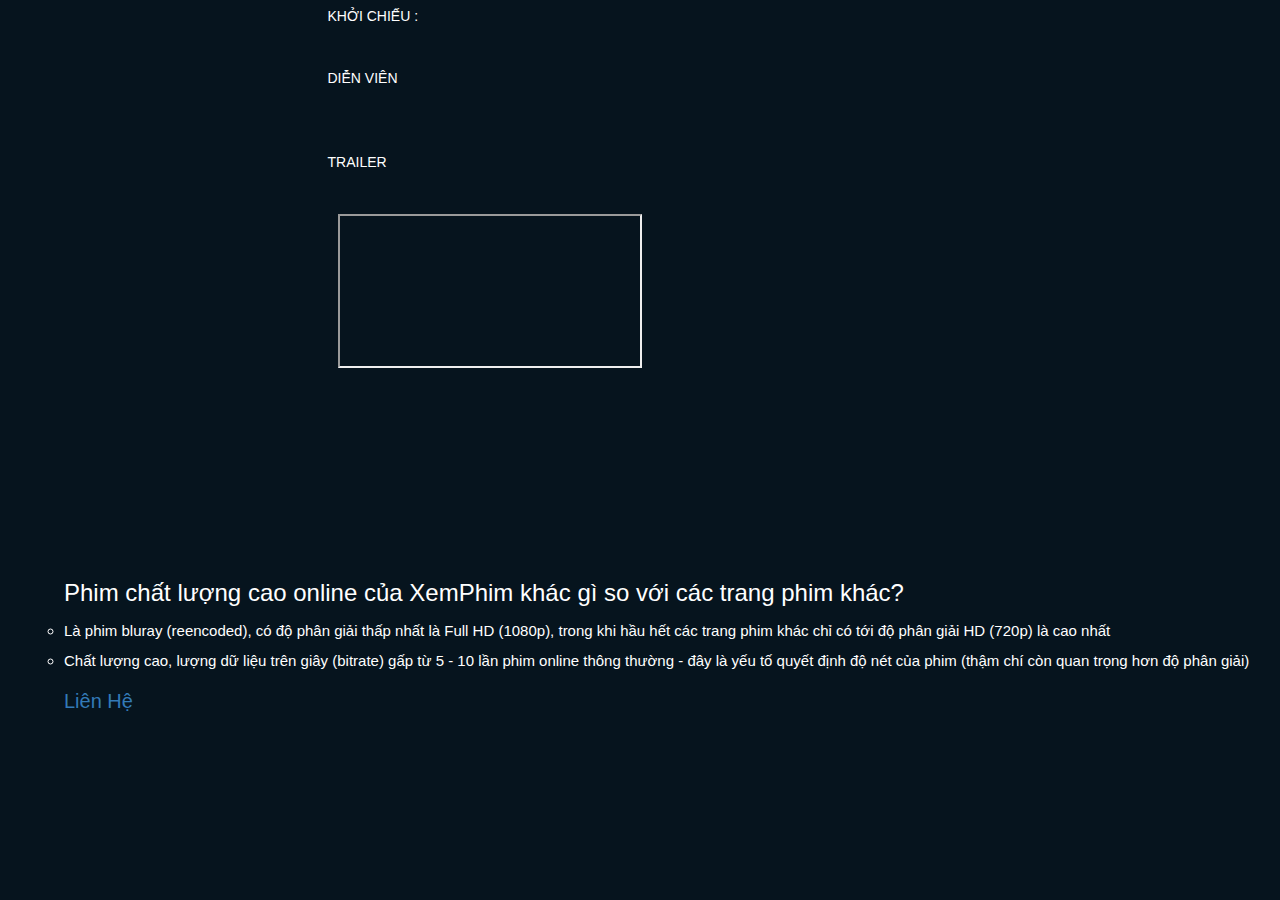
<file: page/detail.html>
<!DOCTYPE html>
<html lang="en">

<head>
    <meta charset="UTF-8">
    <meta http-equiv="X-UA-Compatible" content="IE=edge">
    <meta name="viewport" content="width=device-width, initial-scale=1.0">
    <link rel="stylesheet" href="https://maxcdn.bootstrapcdn.com/bootstrap/3.4.1/css/bootstrap.min.css">
    <script src="https://ajax.googleapis.com/ajax/libs/jquery/3.5.1/jquery.min.js"></script>
    <script src="https://maxcdn.bootstrapcdn.com/bootstrap/3.4.1/js/bootstrap.min.js"></script>
    <script src="https://ajax.googleapis.com/ajax/libs/jquery/3.5.1/jquery.min.js"></script>
    <script src="https://cdnjs.cloudflare.com/ajax/libs/popper.js/1.16.0/umd/popper.min.js"></script>
    <script src="https://maxcdn.bootstrapcdn.com/bootstrap/4.5.2/js/bootstrap.min.js"></script>
    <link rel="stylesheet" href="https://use.fontawesome.com/releases/v5.7.0/css/all.css" integrity="sha384-lZN37f5QGtY3VHgisS14W3ExzMWZxybE1SJSEsQp9S+oqd12jhcu+A56Ebc1zFSJ" crossorigin="anonymous">
    <link rel="stylesheet" type="text/css" href="../assets/css/style.css">
    <link rel="stylesheet" type="text/css" href="../assets/css/main.css">
    <title>Document</title>
</head>

<body>
    <div class="container-fluid container_detail">
       <app-header></app-header>
        <div class="header_detail">
        
            </div>
            <div class="row header_row">
                <div class="col-md-3 col-img">
                   
                    <div class="header_detail-btn">
                        <a href="playvideo.html"> <i class="fas fa-play playbtn"></i> XEM PHIM</a>

                    </div>
                </div>
                <div class="col-md-9">
                    <div class="movie_name">
                        
                        <div class="movie_social">
                            <div class="button_share">
                                <div class="button_facebook "><button type="button" class="btn btn-primary "><i class="fab fa-facebook"></i>Chia sẻ</button></div>
                                <div class="button_collection "><button type="button" class="btn btn-success "><i class="fas fa-plus"></i>Bộ Sưu Tập</button></div>
                            </div>
                            <div class="Category">
                                
                                
                            </div>
                        </div>
                        <div class="movie_country">
                            <p>QUỐC GIA :</p>
                         
                        </div>
                        <div class="movie_time_start">
                            <p>KHỞI CHIẾU :</p>
                        
                        </div>
                        <div class="movie_title">
                           
                        </div>
                        <div class="movie_performer_title">
                            <p>DIỄN VIÊN</p>
                        </div>
                        <div class="slider perfor">
                            <a href="detailperfor.html?id=${val.id}" style="text-decoration:none; margin:0 10px;">
                                <div class="imgSlick">
                               
                            </div>
                            </a>

                        </div>
                        <div class="movie_performer_title">
                            <p>TRAILER</p>
                        </div>
                        <div class="movie_trailer">
                            <div class="movie_trailer_detail">
                                <div class="movie_trailer_detail-img">
                                    <iframe src="">
                                    </iframe>
                                </div>
                            </div>
                        </div>
                    </div>
                </div>
            </div>

        </div>

        <div class="footer_contact" style="background-image:url('https://xemphim.club/static/skin/footer-bg.jpg')">
            <div class="footer_contact__title">
                <div class="title">
                    <h3>Phim chất lượng cao online của XemPhim khác gì so với các trang phim khác?</h3>
                    <ol>
                        <ul class="title">
                            <li>Là phim bluray (reencoded), có độ phân giải thấp nhất là Full HD (1080p), trong khi hầu hết các trang phim khác chỉ có tới độ phân giải HD (720p) là cao nhất</li>
                            <li>Chất lượng cao, lượng dữ liệu trên giây (bitrate) gấp từ 5 - 10 lần phim online thông thường - đây là yếu tố quyết định độ nét của phim (thậm chí còn quan trọng hơn độ phân giải)</li>
                        </ul>
                    </ol>
                    <div class="footer_contact_button"><a> Liên Hệ </a></div>
                </div>

            </div>
        </div>
        <div class="modal">
            <div class="modal__over"></div>
            <div class="model__body">
                <div class="modal__inner">
                    <!-- đăng kí đăng nhập -->
                    <div class="auth-form form-auth">
                        <div class="auth-form__container">
                            <div class="auth-form__header">
                                <h3 class="auth-form_heading">Đăng kí</h3>
                                <span class="auth-form__switch-btn show_log">Đăng nhập</span>
                            </div>

                            <div class="auth-form__form">
                                <div class="auth-form__group">
                                    <input type="text" class="auth-form__input" placeholder="Nhập Email của bạn">
                                </div>
                                <div class="auth-form__group">
                                    <input type="password" class="auth-form__input" placeholder="Nhập mật khẩu của bạn">
                                </div>
                                <div class="auth-form__group">
                                    <input type="password" class="auth-form__input" placeholder="Nhập lại mật khẩu của bạn">
                                </div>
                            </div>
                            <div class="auth-form__aside">
                                <p class="auth-form__policy-text">
                                    đăng kí để nhaa thông tin trang chủ
                                </p>
                            </div>
                            <div class="auth-form__control">
                                <button class="btn btn--back auth-form__control-back">TRỞ LẠI</button>
                                <button class="btn btn--primary">ĐĂNG KÍ</button>
                            </div>
                        </div>
                        <div class="auth-form__socials">
                            <a href="" class="auth-form__socials-fb btn btn--s btn--with-icon">
                                <i class="auth-form__socials-icon fab fa-facebook-square"></i>
                                <span class="auth__icon-label">Kết nối với Facebook</span>
                            </a>
                            <a href="" class="auth-form__socials-gg btn btn--s btn--with-icon">
                                <i class="auth-form__socials-icon fab fa-google"></i>
                                <span class="auth__icon-label">Kết nối với Google</span>
                            </a>
                        </div>
                    </div>
                    <!-- login -->
                    <div class="auth-form login-form">
                        <div class="auth-form__container">
                            <div class="auth-form__header">
                                <h3 class="auth-form_heading">Đăng Nhập</h3>
                                <span class="auth-form__switch-btn show-res">Đăng Kí</span>
                            </div>
                            <div class="auth-form__form">
                                <div class="auth-form__group">
                                    <input type="text" class="auth-form__input" placeholder="Nhập Email của bạn">
                                </div>
                                <div class="auth-form__group">
                                    <input type="password" class="auth-form__input" placeholder="Nhập mật khẩu của bạn">
                                </div>
                            </div>
                            <div class="form__help">
                                <a href="" class="form__help-link form__help-pricolor ">Quên mật khẩu</a>
                                <span class="form__help--noiti"></span>
                                <a href="" class="form__help-link">Cần trở giúp ?</a>
                            </div>
                            <div class="auth-form__control">
                                <button class="btn btn--back auth-form__control-back">TRỞ LẠI</button>
                                <button class="btn btn--primary">ĐĂNG NHẬP</button>
                            </div>
                        </div>
                        <div class="auth-form__socials">
                            <a href="" class="auth-form__socials-fb btn btn--s btn--with-icon">
                                <i class="auth-form__socials-icon fab fa-facebook-square"></i>
                                <span class="auth__icon-label">Kết nối với Facebook</span>
                            </a>
                            <a href="" class="auth-form__socials-gg btn btn--s btn--with-icon">
                                <i class="auth-form__socials-icon fab fa-google"></i>
                                <span class="auth__icon-label">Kết nối với Google</span>
                            </a>
                        </div>
                    </div>
                </div>
            </div>
        </div>


    </div>
    <script src="../assets/js/main.js"></script>
    <script src="../assets/js/api.js"></script>
    <script src="../assets/js/detail.js"></script>
    <script src="../assets/js/detailtvshow.js"></script>
    <script src="../assets/js/detailperfor.js"></script>
</body>

</html>
</file>
<file: assets/css/style.css>
* {
    margin: 0;
    padding: 0;
    font-family: BlinkMacSystemFont, -apple-system, Segoe UI, Roboto, Oxygen, Ubuntu, Cantarell, Fira Sans, Droid Sans, Helvetica Neue, Helvetica, Arial, sans-serif;
}

body {
    background-color: #06141E;
    color: white;
}

.container-fluid {
    padding: 0;
}

.header_mannu {
    display: flex;
    justify-content: space-between;
}

.header_manu_authen>button {
    float: right;
    font-size: 2.5rem;
}

.navbar-default {
    background-color: #06131E;
    border: none;
}

.navbar-brand img {
    height: 30px;
    width: 120px;
}

.navbar-inverse .navbar-nav>li>a {
    font-size: 2rem;
    font-weight: 600;
    color: white;
}

.header_select {
    display: flex;
    justify-content: center;
    margin: 0 5%;
    margin-top: 8%;
}

.header_select>.dropdown {
    background-color: #091C2D;
}

.list_icon {
    background-color: #091C2D;
}

.dropdown>button {
    width: 270px;
    height: 40px;
    color: black;
    font-size: 2.3rem;
    text-align: center;
    margin-left: 10px;
}

.nnavbar-inverse {
    background-color: rgb(47, 10, 89)
}

.dropdown-menu {
    overflow-y: auto;
    position: absolute;
    width: 100%;
}

.genres_movie {
    height: 500px;
}

.icon {
    font-size: 2.5rem;
    display: inline-flex;
    margin: 8px 25px;
}

.icon>i {
    margin-right: 10px;
}

.row {
    justify-content: center;
    display: flex;
    margin-top: 20px;
}

.movies_item_img {
    background-size: cover;
}

.movies_item_title {
    display: flex;
    justify-content: space-between;
    align-items: flex-end;
    color: var(--primary-color);
    margin-bottom: -17px;
    border-bottom: 1px solid;
}

.movies_item_title>p {
    margin-bottom: 3px;
    cursor: pointer;
}

.movies_item_title>p::after {
    background-color: aqua;
}

.movies_item_title>h3 {
    margin-bottom: 3px;
}

.movies_item_name {
    line-height: 21px;
    font-size: 21px;
    margin-top: 10px;
}

.footer_title {
    margin-right: 4.5%;
    margin-left: 4.5%;
    margin-top: 5%;
}

.footer_title>p {
    font-size: 1.5rem;
}

.footer_contact {
    color: white;
    height: 400px;
    display: flex;
    align-items: center;
    line-height: 3rem;
    margin: 0;
    margin-top: 5%;
    z-index: 1;
}

.footer_contact img {
    opacity: 0.5;
}

.footer_contact__title {
    margin-left: 5%;
}

.title>li {
    font-size: 1.5rem;
}

.footer_contact_button {
    font-size: 2rem
}


/* css page detail */

.header_row {
    justify-content: end;
    margin-top: -20%;
}

.header_img {
    position: relative;
    opacity: 0.5;
    width: 100%;
    background-size: cover;
}

.header_img img {}

.col-img {
    margin-left: 5%;
    width: 20%;
}

.header_detail-avt-img {
    height: 440px;
    width: 100%;
    background-size: cover;
}

.header_detail-btn {
    margin-top: 1.5em;
    background-color: #dd003f;
    cursor: pointer;
    padding: calc(.5em - 1px) 1em;
    text-align: center;
    border-radius: 5px;
    font-size: 2.5rem;
}

.header_detail-btn>a {
    color: #fff;
    text-decoration: none;
}

.movie_name>h1 {
    font-size: 4rem;
    font-size: 600;
}

.movie_name>p {
    margin: 0 1.25rem;
    font-size: 2.5rem;
    opacity: 0.8
}

.movie_name>.imbd {
    font-size: 4rem;
    margin: 10px 10px
}

.movie_social {
    margin: 7em 0;
    display: flex;
    justify-content: space-between;
}

.button_share {
    display: flex;
}

.button_collection {
    margin-left: 20px;
}

.button_facebook>button {
    justify-content: space-between;
    font-size: 2rem;
    border-radius: 5px;
}

.button_collection>button {
    justify-content: space-between;
    padding: 0 10px;
    font-size: 2rem;
    border-radius: 10px;
}

.Category {
    margin: 0 10%
}

.cateone {
    border-top-left-radius: 290486px;
    border-top-right-radius: 290486px;
    border-bottom-right-radius: 290486px;
    border-bottom-left-radius: 290486px;
    border: 1px solid white;
    color: white;
    font-size: 2rem;
    padding: 5px
}

.movie_country,
.movie_time_start {
    display: flex;
}

.movie_time_start>p {
    margin-right: 10px;
}

.movie_country>p {
    margin-right: 10px;
}

.movie_title {
    font-size: 1.8rem;
    margin-top: 1.5rem
}

.movie_performer_detail {
    width: 20%;
    margin: 10px;
    text-align: center;
    overflow: hidden;
}

.multiple-items {
    display: flex;
}

.slider>.imgSlick {
    font-weight: bold;
    color: #666;
    margin: 10px;
    text-align: center;
    background-color: #e0e0e0;
}

.imgSlick>p {
    text-align: center;
}

.perfor {
    display: flex;
}

.imgSlick>img {
    height: 200px;
}

.slick-prev {
    background-color: transparent;
    height: 28px;
}

.slick-next {
    background-color: transparent;
    height: 28px;
    margin-right: 10px;
}

.movie_performer_title {
    margin: 32px 0;
}

.movie_trailer {
    display: flex;
    width: 100%;
    overflow: hidden;
}

.movie_trailer_detail {
    width: 25%;
    margin: 10px
}

.movie_trailer_detail-img {
    height: 150px;
    background-size: contain;
}

.form-group {
    margin: 50px 10%;
}

.form-group>button {
    cursor: pointer;
    color: white
}


/* serach css */

.showdataSearch {
    margin: 0 10%;
}

.btn-stt {
    margin-top: 5%;
}

.btn-number {
    background-color: transparent;
    /* Green */
    border: none;
    color: white;
    padding: 15px 15px;
    text-align: center;
    text-decoration: none;
    display: inline-block;
    font-size: 20px;
    border: 1px solid
}

.formgroup-phimle {
    margin-top: 0;
}


/* page play movie */

.row-movie {
    flex-wrap: wrap;
}

.col-odd {
    width: 25%;
}

.col-odd>a {
    text-decoration: none;
    color: white;
}

.playmovie_title {
    margin: 20px 0;
}

.playmovie {
    height: 660px;
    background-color: black;
    margin-top: 50px;
}

.playmovie_cc-eng,
.playmovie_cc-vn {
    margin-top: 20px;
    display: flex;
}

.playmovie_cc-icon {
    font-size: 2rem
}

.movieplay_cc-like {
    display: flex;
}

.playmovie_cc-select {
    display: flex;
    margin: 0 10px;
}

.playmovie_cc-name {
    margin: 0 10px;
    overflow: hidden;
}

.playmovie_cc-name,
.title-comment,
.name_account>span,
.title_comment,
.movie_name>h3 {
    color: rgb(185, 185, 185);
}

.playmovie_cc-select>button {
    background-color: transparent;
    height: 25px;
    width: 50px;
}

.playmovie_cc-select>i {
    font-size: 3rem
}

.first {
    margin-right: 10px;
}

.row-conmment {
    display: block;
}

.title-comment {
    opacity: 0.8;
}

.form-comment {
    margin: 0
}

.playmovie_submit-comment {
    background-color: transparent;
    float: right;
}

.playmovie_submit-comment>button {
    background-color: transparent;
    height: 25px;
    width: 50px;
}

.account_detail {
    display: flex;
    justify-content: space-between;
}

.name_account>span {
    margin: 0 10px
}

.title_comment {
    margin: 10px 10px
}


/* cast page*/

.cast_body {
    margin-top: 10%;
}

.modal__inner {
    color: black;
}


/* perfor css */

.perforTitle {
    margin-top: 10%;
}

.row-movieAttend {
    flex-wrap: wrap;
    margin: 50px 0;
    background-size: contain;
}

.col-movieAttend {
    margin: 20px 0
}
</file>
<file: assets/css/main.css>
:root{
    --primary-color:#B1A21E;
    --rate-color: #FFCE3E;
}
.grid__full-width{
    width:100%;

}
.grid__row{
    display: flex;
    flex-wrap:wrap ;
    margin-left: -5px;
    margin-right: -5px;
    margin-top: 10px;
}
.grid__column-2{
    padding-left: 5px;
    padding-right: 5px;
    width:16.6667%;
}
.grid__column-2-4{
    padding-left: 5px;
    padding-right: 5px;
    width:18%;
    cursor: pointer;

}
.grid__column-10{
    padding-left: 5px;
    padding-right: 5px;
    width:83.3334%;
}
@keyframes slow {
    from{
        opacity: 0;
    }
    to{
        opacity: 1;
    }
}
@keyframes grow {
    from{
        transform:scale(var(--from));
    }
    to{
        transform:scale(var(--to))
    }
}
/* modal */

.modal{
    --from:0.7;
    --to:1;
    position: fixed;
    top:0;
    right: 0;
    bottom: 0;
    left: 0;
    display: flex;
    animation: grow ease .1s;
  
   
}

.modal__over{
    position:absolute;
    width: 100%;
    height: 100%;
    background-color: #06121E;
}
.model__body{
    margin:auto;
    position: relative;
    background-color: #fff;
    z-index: 1;
    border-radius: 5px;

}
.auth-form{
    width:500px;
    background-color: #363636;
    

}


.auth-form__container{
    padding: 0 32px;
    z-index: 1002;
}
.auth-form__header{
    display:flex;
    align-items: center;
    justify-content: space-between;
}
.auth-form__header{
    font-size: 2.2rem;
    font-weight: 400;
 
}
.auth-form__switch-btn{
    font-size: 1.6rem;
    color: var(--primary-color);
    cursor:pointer;
}
.auth-form__input{
    width:100%;
    height:40px;
    margin-top: 16px;
    padding:0 12px;
    border: 1px solid #dbdbdb;
    border-radius: 2px;
    outline: none;
}
.auth-form__input:focus{
    border-color: #888;
}
.auth-form__aside{
    margin-top: 20px;
    text-align: center;
}
.auth-form__policy-text{
    font-size: 1.2rem;
}
.auth-form__policy-link{
    text-decoration: none;
    color:#f53e2d;
}
.auth-form__control{
    margin-top: 80px;
    display:flex;
    justify-content: flex-end;
}
.auth-form__control-back{
    margin-right: 8px;
}
.auth-form__socials{
    background-color:rgba(0,0,0,0.03);

    display:flex;
    justify-content:space-between;
    margin-top: 24px;
    
}
.auth-form__socials-icon{
    font-size: 1.8rem;
}
.auth-form__socials-fb.auth-form__socials-gg{
    color:#fff;
}
.auth-form__socials-fb{
    color:#fafafa;
    background-color: #3A5A89;
}
.auth__icon-label{
    margin:0 36px;
}
.auth-form__socials-gg{
    background-color:#fff;
    border:1px solid;
}
.form__help{
    display: flex;
    justify-content:flex-end;
    margin-top: 20px;
  
}
.form__help-link{
    text-decoration: none;
    font-size: 1.4rem;
    color:#939393
}
.form__help--noiti{
    display:block;
    border-right: 1px solid rgba(0,0,0,0.3);
    margin:0 14px;
}
.form__help-pricolor{
    color: var(--primary-color)
}

.btn{
    min-width: 142px;
    height:36px;
    text-decoration: none;
    border:none;
    border-radius: 2px;
    font-size: 1.5rem;
    padding: 0 12px;
    cursor: pointer;
    display: inline-flex;
    justify-content: center;
    align-items: center;
   

}
.btn--back:hover{
    background-color:rgba(255,255,255,0.3);
}
.btn.btn--primary{
    background-color: #ee4d2d;
   
}
.auth-form__control-back{
    background-color:#2398DC
}
</file>
